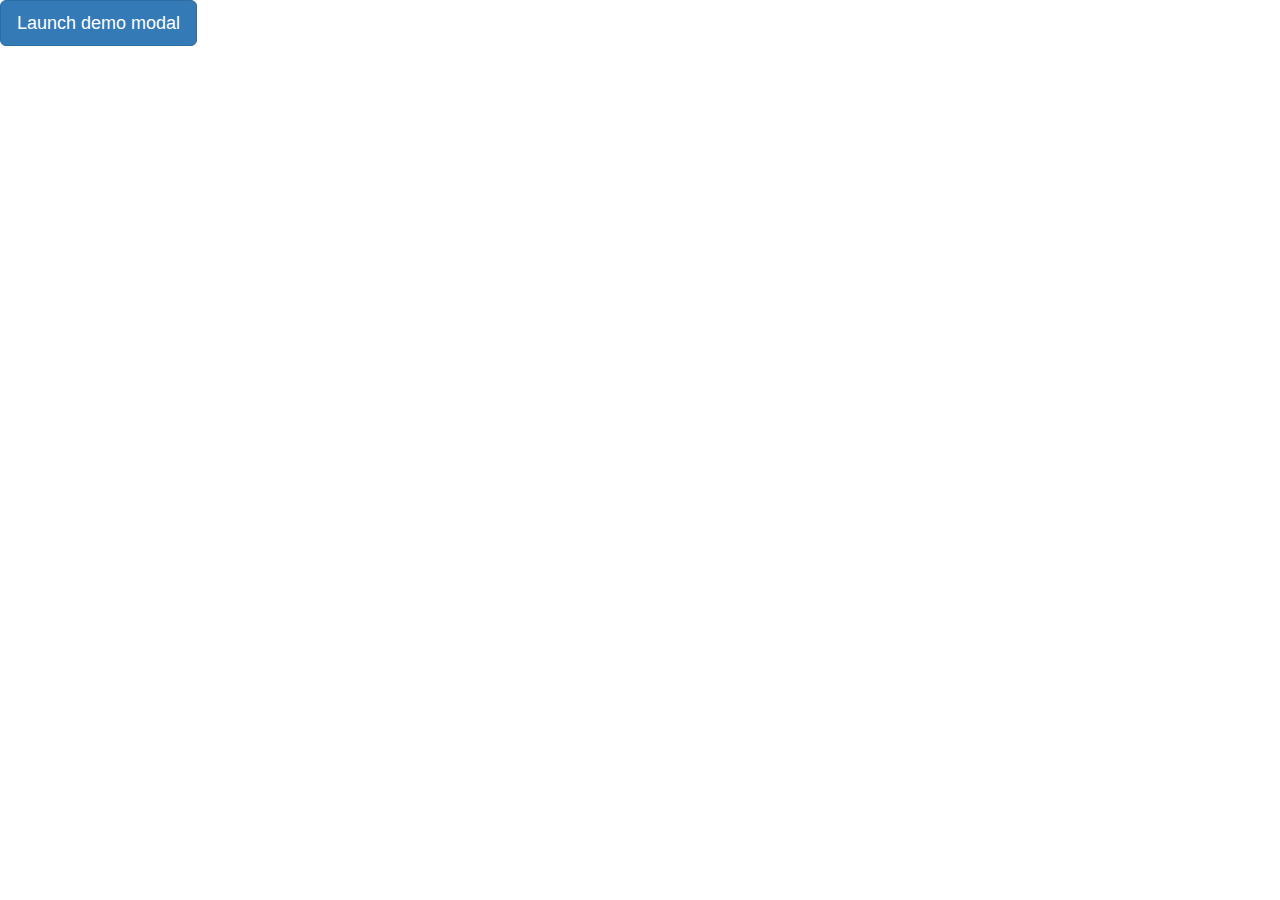
<file: demo/02-基本模版.html>
<!--h5文档申明-->
<!DOCTYPE html>
<!--文档语言申明  en zh-CN zh-tw -->
<html lang="zh-CN">
<head>
    <!--文档编码申明-->
    <meta charset="utf-8">
    <!--要求当前网页使用浏览器最高版本的内核来渲染-->
    <meta http-equiv="X-UA-Compatible" content="IE=edge">
    <!--视口的设置：视口的宽度和设备一致，默认的缩放比例和PC端一致，用户不能自行缩放-->
    <meta name="viewport" content="width=device-width, initial-scale=1, user-scalable=0">
    <!-- 上述3个meta标签*必须*放在最前面，任何其他内容都*必须*跟随其后！ -->
    <!-- 优先加载和浏览器解释 -->

    <title>title</title>

    <!-- Bootstrap 核心样式-->
    <link href="../lib/bootstrap/css/bootstrap.css" rel="stylesheet">
    <!-- html5shiv 和  respond 分别用来解决IE8版本浏览器不支持 H5标签和媒体查询的  不兼容问题-->
    <!-- HTML5 shiv and Respond.js for IE8 support of HTML5 elements and media queries -->
    <!-- 警告：不能以file形式打开，本地打开。最好http://打开 -->
    <!-- WARNING: Respond.js doesn't work if you view the page via file:// -->
    <!-- 在 IE 9 一下引入-->
    <!--[if lt IE 9]>
    <script src="../lib/html5shiv/html5shiv.min.js"></script>
    <script src="../lib/respond/respond.min.js"></script>
    <![endif]-->
</head>
<body>
<!--TODO-->
<!-- Button trigger modal -->
<button type="button" class="btn btn-primary btn-lg" data-toggle="modal" data-target="#myModal">
    Launch demo modal
</button>

<!-- Modal -->
<div class="modal fade" id="myModal" tabindex="-1" role="dialog" aria-labelledby="myModalLabel">
    <div class="modal-dialog" role="document">
        <div class="modal-content">
            <div class="modal-header">
                <button type="button" class="close" data-dismiss="modal" aria-label="Close"><span aria-hidden="true">&times;</span></button>
                <h4 class="modal-title" id="myModalLabel">Modal title</h4>
            </div>
            <div class="modal-body">
                ...
            </div>
            <div class="modal-footer">
                <button type="button" class="btn btn-default" data-dismiss="modal">Close</button>
                <button type="button" class="btn btn-primary">Save changes</button>
            </div>
        </div>
    </div>
</div>



<!-- bootstrap依赖jquery-->
<!-- jQuery (necessary for Bootstrap's JavaScript plugins) -->
<script src="../lib/jquery/jquery.min.js"></script>
<!-- bootstrap js 核心文件-->
<!-- Include all compiled plugins (below), or include individual files as needed -->
<script src="../lib/bootstrap/js/bootstrap.min.js"></script>
</body>
</html>
</file>
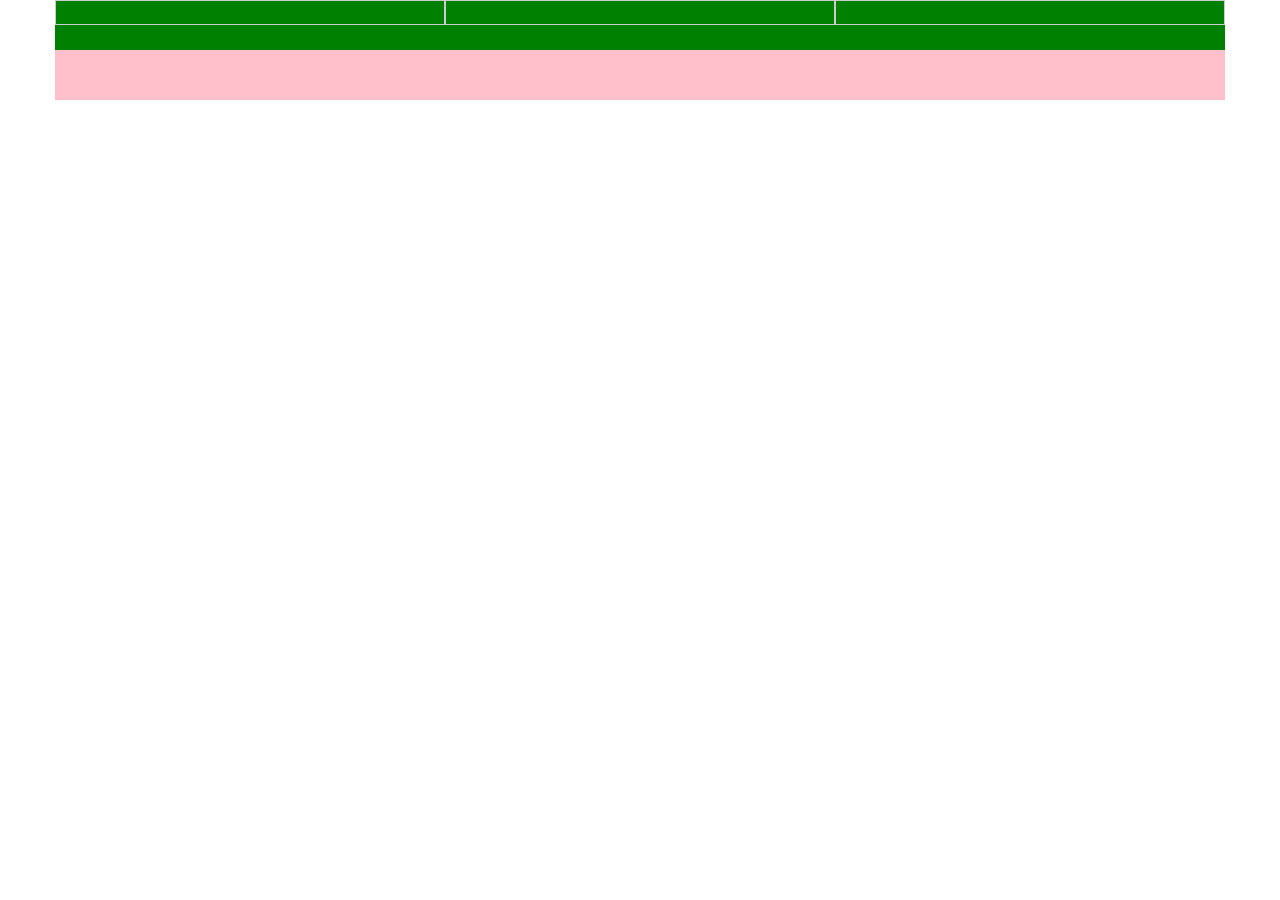
<file: demo/05-栅格系统.html>
<!--h5文档申明-->
<!DOCTYPE html>
<!--文档语言申明  en zh-CN zh-tw -->
<html lang="zh-CN">
<head>
    <!--文档编码申明-->
    <meta charset="utf-8">
    <!--要求当前网页使用浏览器最高版本的内核来渲染-->
    <meta http-equiv="X-UA-Compatible" content="IE=edge">
    <!--视口的设置：视口的宽度和设备一致，默认的缩放比例和PC端一致，用户不能自行缩放-->
    <meta name="viewport" content="width=device-width, initial-scale=1, user-scalable=0">
    <!-- 上述3个meta标签*必须*放在最前面，任何其他内容都*必须*跟随其后！ -->
    <!-- 优先加载和浏览器解释 -->

    <title>title</title>

    <!-- Bootstrap 核心样式-->
    <link href="../lib/bootstrap/css/bootstrap.css" rel="stylesheet">
    <!-- html5shiv 和  respond 分别用来解决IE8版本浏览器不支持 H5标签和媒体查询的  不兼容问题-->
    <!-- HTML5 shiv and Respond.js for IE8 support of HTML5 elements and media queries -->
    <!-- 警告：不能以file形式打开，本地打开。最好http://打开 -->
    <!-- WARNING: Respond.js doesn't work if you view the page via file:// -->
    <!-- 在 IE 9 一下引入-->
    <!--[if lt IE 9]>
    <script src="../lib/html5shiv/html5shiv.min.js"></script>
    <script src="../lib/respond/respond.min.js"></script>
    <![endif]-->
    <style>
        .container{
            height: 100px;
            background: pink;
        }
        .container > .row{
            height: 50px;
            background: green;
        }
        .container > .row > div{
            height: 25px;
            border: 1px solid #ccc;
        }
    </style>
</head>
<body>
<!--响应式布局容器-->
<div class="container">
    <!--栅格系统：其实就是行和列的布局，网格状布局-->
    <!--行：row-->
    <!-- .container容器默认有15px的左右内间距  .row 填充父容器的15px的左右内间距   margin-left,margin-right -15px拉伸 -->
    <div class="row">
        <!--列：col-*-*  *不确定（参数） -->
        <!--
            col：列样式
            第一个*：屏幕的大小
            大屏设备     lg   大屏设备以上生效包含本身
            中屏设备     md   中屏设备以上生效包含本身
            小屏设备     sm   小屏设备以上生效包含本身
            超小屏设备   xs   超小屏设备以上生效包含本身
            第二个*：每一行的分等份，默认分成12等份 ，数字代表的是占多少份
        -->
        <div class="col-xs-4"></div>
        <div class="col-xs-4"></div>
        <div class="col-xs-4"></div>
    </div>
</div>
<!-- bootstrap依赖jquery-->
<!-- jQuery (necessary for Bootstrap's JavaScript plugins) -->
<script src="../lib/jquery/jquery.min.js"></script>
<!-- bootstrap js 核心文件-->
<!-- Include all compiled plugins (below), or include individual files as needed -->
<script src="../lib/bootstrap/js/bootstrap.min.js"></script>
</body>
</html>
</file>
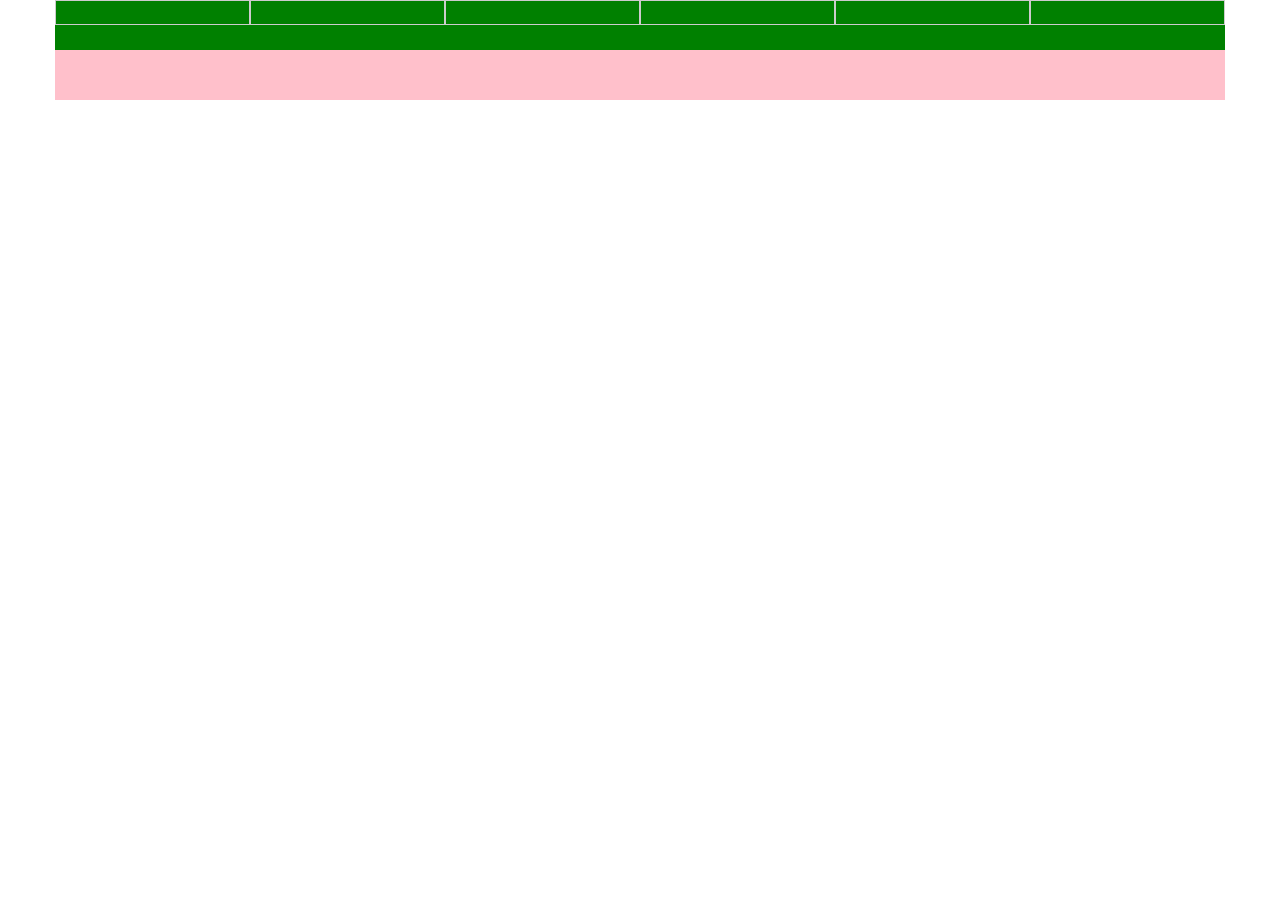
<file: demo/06-响应式栅格系统.html>
<!--h5文档申明-->
<!DOCTYPE html>
<!--文档语言申明  en zh-CN zh-tw -->
<html lang="zh-CN">
<head>
    <!--文档编码申明-->
    <meta charset="utf-8">
    <!--要求当前网页使用浏览器最高版本的内核来渲染-->
    <meta http-equiv="X-UA-Compatible" content="IE=edge">
    <!--视口的设置：视口的宽度和设备一致，默认的缩放比例和PC端一致，用户不能自行缩放-->
    <meta name="viewport" content="width=device-width, initial-scale=1, user-scalable=0">
    <!-- 上述3个meta标签*必须*放在最前面，任何其他内容都*必须*跟随其后！ -->
    <!-- 优先加载和浏览器解释 -->

    <title>title</title>

    <!-- Bootstrap 核心样式-->
    <link href="../lib/bootstrap/css/bootstrap.css" rel="stylesheet">
    <!-- html5shiv 和  respond 分别用来解决IE8版本浏览器不支持 H5标签和媒体查询的  不兼容问题-->
    <!-- HTML5 shiv and Respond.js for IE8 support of HTML5 elements and media queries -->
    <!-- 警告：不能以file形式打开，本地打开。最好http://打开 -->
    <!-- WARNING: Respond.js doesn't work if you view the page via file:// -->
    <!-- 在 IE 9 一下引入-->
    <!--[if lt IE 9]>
    <script src="../lib/html5shiv/html5shiv.min.js"></script>
    <script src="../lib/respond/respond.min.js"></script>
    <![endif]-->
    <style>
        .container{
            height: 100px;
            background: pink;
        }
        .container > .row{
            height: 50px;
            background: green;
        }
        .container > .row > div{
            height: 25px;
            border: 1px solid #ccc;
        }
    </style>
</head>
<body>
<!--
大屏设备   让div平均分成6等份
中屏设备   让div平均分成4等份
小屏设备   让div平均分成3等份
超小屏设备 让div平均分成2等份
-->
<div class="container">
    <div class="row">
        <div class="col-lg-2 col-md-3 col-sm-4 col-xs-6"></div>
        <div class="col-lg-2 col-md-3 col-sm-4 col-xs-6"></div>
        <div class="col-lg-2 col-md-3 col-sm-4 col-xs-6"></div>
        <div class="col-lg-2 col-md-3 col-sm-4 col-xs-6"></div>
        <div class="col-lg-2 col-md-3 col-sm-4 col-xs-6"></div>
        <div class="col-lg-2 col-md-3 col-sm-4 col-xs-6"></div>
    </div>
</div>
<!-- bootstrap依赖jquery-->
<!-- jQuery (necessary for Bootstrap's JavaScript plugins) -->
<script src="../lib/jquery/jquery.min.js"></script>
<!-- bootstrap js 核心文件-->
<!-- Include all compiled plugins (below), or include individual files as needed -->
<script src="../lib/bootstrap/js/bootstrap.min.js"></script>
</body>
</html>
</file>
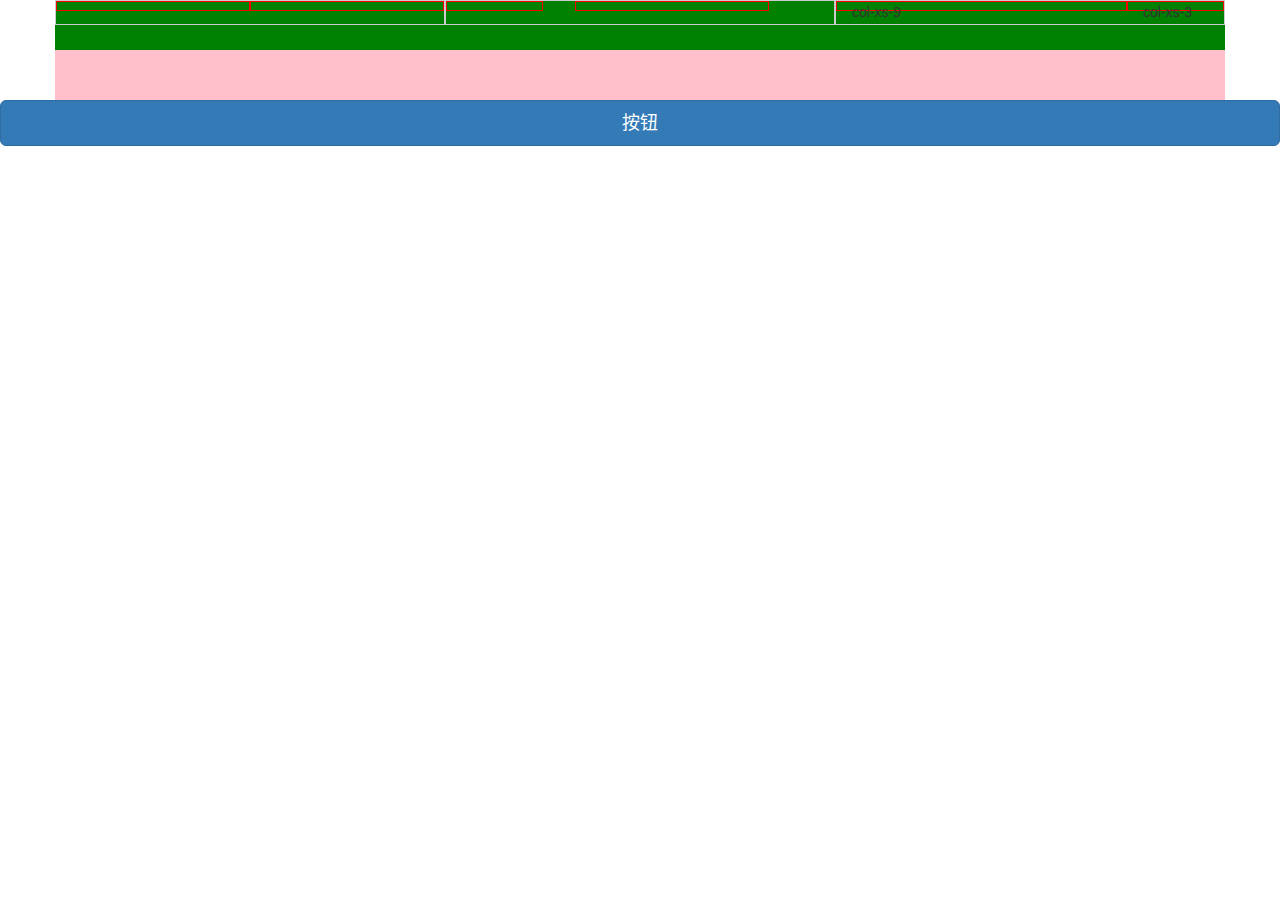
<file: demo/07-栅格系统-扩展功能.html>
<!--h5文档申明-->
<!DOCTYPE html>
<!--文档语言申明  en zh-CN zh-tw -->
<html lang="zh-CN">
<head>
    <!--文档编码申明-->
    <meta charset="utf-8">
    <!--要求当前网页使用浏览器最高版本的内核来渲染-->
    <meta http-equiv="X-UA-Compatible" content="IE=edge">
    <!--视口的设置：视口的宽度和设备一致，默认的缩放比例和PC端一致，用户不能自行缩放-->
    <meta name="viewport" content="width=device-width, initial-scale=1, user-scalable=0">
    <!-- 上述3个meta标签*必须*放在最前面，任何其他内容都*必须*跟随其后！ -->
    <!-- 优先加载和浏览器解释 -->

    <title>title</title>

    <!-- Bootstrap 核心样式-->
    <link href="../lib/bootstrap/css/bootstrap.css" rel="stylesheet">
    <!-- html5shiv 和  respond 分别用来解决IE8版本浏览器不支持 H5标签和媒体查询的  不兼容问题-->
    <!-- HTML5 shiv and Respond.js for IE8 support of HTML5 elements and media queries -->
    <!-- 警告：不能以file形式打开，本地打开。最好http://打开 -->
    <!-- WARNING: Respond.js doesn't work if you view the page via file:// -->
    <!-- 在 IE 9 一下引入-->
    <!--[if lt IE 9]>
    <script src="../lib/html5shiv/html5shiv.min.js"></script>
    <script src="../lib/respond/respond.min.js"></script>
    <![endif]-->
    <style>
        .container{
            height: 100px;
            background: pink;
        }
        .container > .row{
            height: 50px;
            background: green;
        }
        .container > .row > div{
            height: 25px;
            border: 1px solid #ccc;
        }
        .container > .row > div > .row > div{
            height: 10px;
            border: 1px solid red;
        }
    </style>
</head>
<body>
<div class="container">
    <div class="row">
        <!--栅格嵌套-->
        <div class="col-xs-4">
            <div class="row">
                <div class="col-xs-6"></div>
                <div class="col-xs-6"></div>
            </div>
        </div>
        <!--列的偏移-->
        <div class="col-xs-4">
            <div class="row">
                <div class="col-xs-3"></div>
                <div class="col-xs-6 col-xs-offset-1"></div>
            </div>
        </div>
        <!--列的排序-->
        <div class="col-xs-4">
            <div class="row">
                <!--
                push 往后推
                pull 往前拉
                -->
                <div class="col-xs-3 col-xs-push-9">col-xs-3</div>
                <div class="col-xs-9 col-xs-pull-3">col-xs-9</div>
            </div>
        </div>
    </div>
</div>
<button class="btn btn-default btn-primary btn-lg btn-block">按钮</button>
<!-- bootstrap依赖jquery-->
<!-- jQuery (necessary for Bootstrap's JavaScript plugins) -->
<script src="../lib/jquery/jquery.min.js"></script>
<!-- bootstrap js 核心文件-->
<!-- Include all compiled plugins (below), or include individual files as needed -->
<script src="../lib/bootstrap/js/bootstrap.min.js"></script>
</body>
</html>
</file>
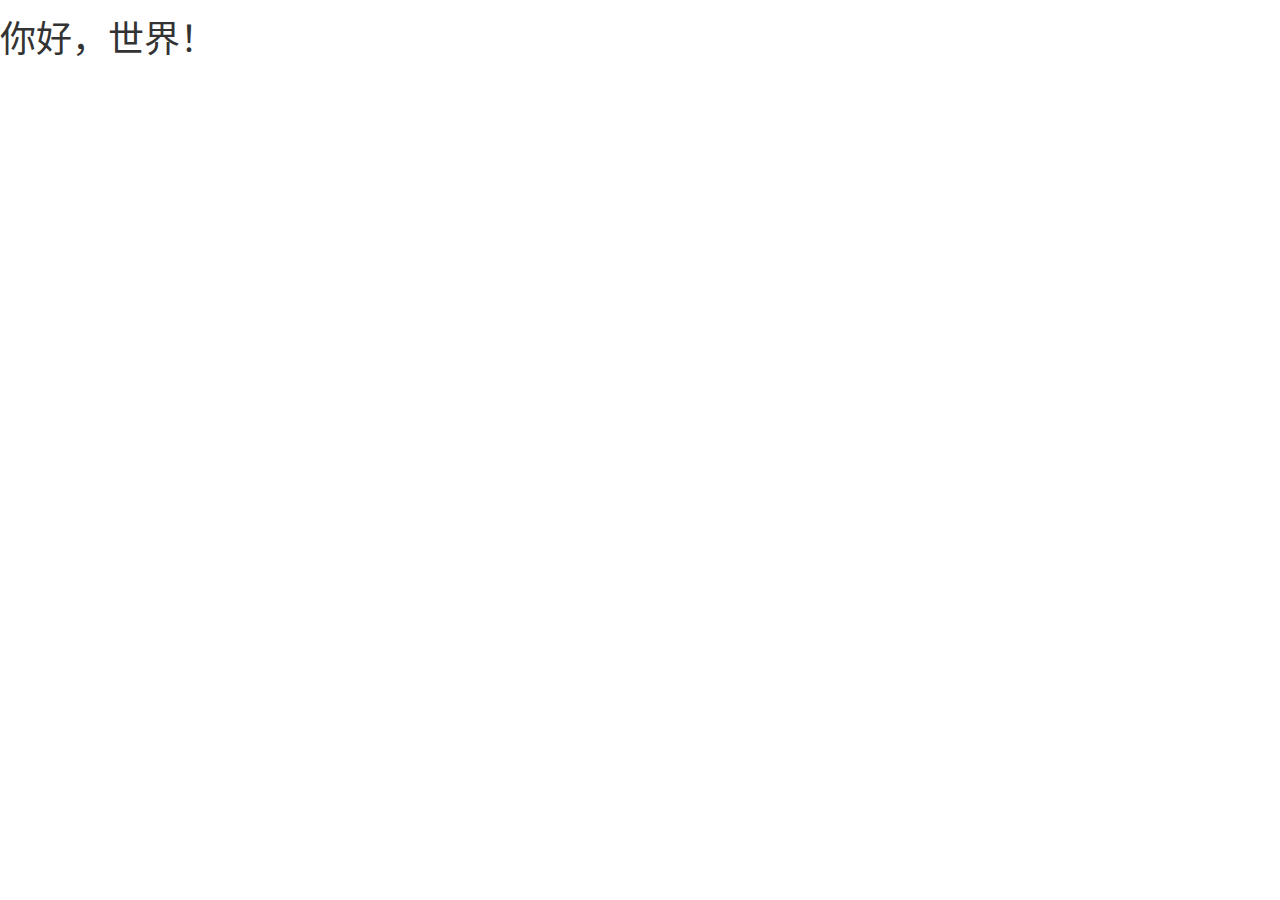
<file: demo/基本模板.html>
<!DOCTYPE html>
<html lang="zh-CN">
<head>
    <meta charset="utf-8">
    <meta http-equiv="X-UA-Compatible" content="IE=edge">
    <meta name="viewport" content="width=device-width, initial-scale=1">
    <!-- 上述3个meta标签*必须*放在最前面，任何其他内容都*必须*跟随其后！ -->
    <title>Bootstrap 101 Template</title>
    <!-- Bootstrap -->
    <link href="https://cdn.jsdelivr.net/npm/bootstrap@3.3.7/dist/css/bootstrap.min.css" rel="stylesheet">
    <!-- HTML5 shim 和 Respond.js 是为了让 IE8 支持 HTML5 元素和媒体查询（media queries）功能 -->
    <!-- 警告：通过 file:// 协议（就是直接将 html 页面拖拽到浏览器中）访问页面时 Respond.js 不起作用 -->
    <!--[if lt IE 9]>
      <script src="https://cdn.jsdelivr.net/npm/html5shiv@3.7.3/dist/html5shiv.min.js"></script>
      <script src="https://cdn.jsdelivr.net/npm/respond.js@1.4.2/dest/respond.min.js"></script>
    <![endif]-->
</head>

<body>
    <h1>你好，世界！</h1>
    <!-- jQuery (Bootstrap 的所有 JavaScript 插件都依赖 jQuery，所以必须放在前边) -->
    <script src="https://cdn.jsdelivr.net/npm/jquery@1.12.4/dist/jquery.min.js"></script>
    <!-- 加载 Bootstrap 的所有 JavaScript 插件。你也可以根据需要只加载单个插件。 -->
    <script src="https://cdn.jsdelivr.net/npm/bootstrap@3.3.7/dist/js/bootstrap.min.js"></script>
</body>

</html>
</file>
